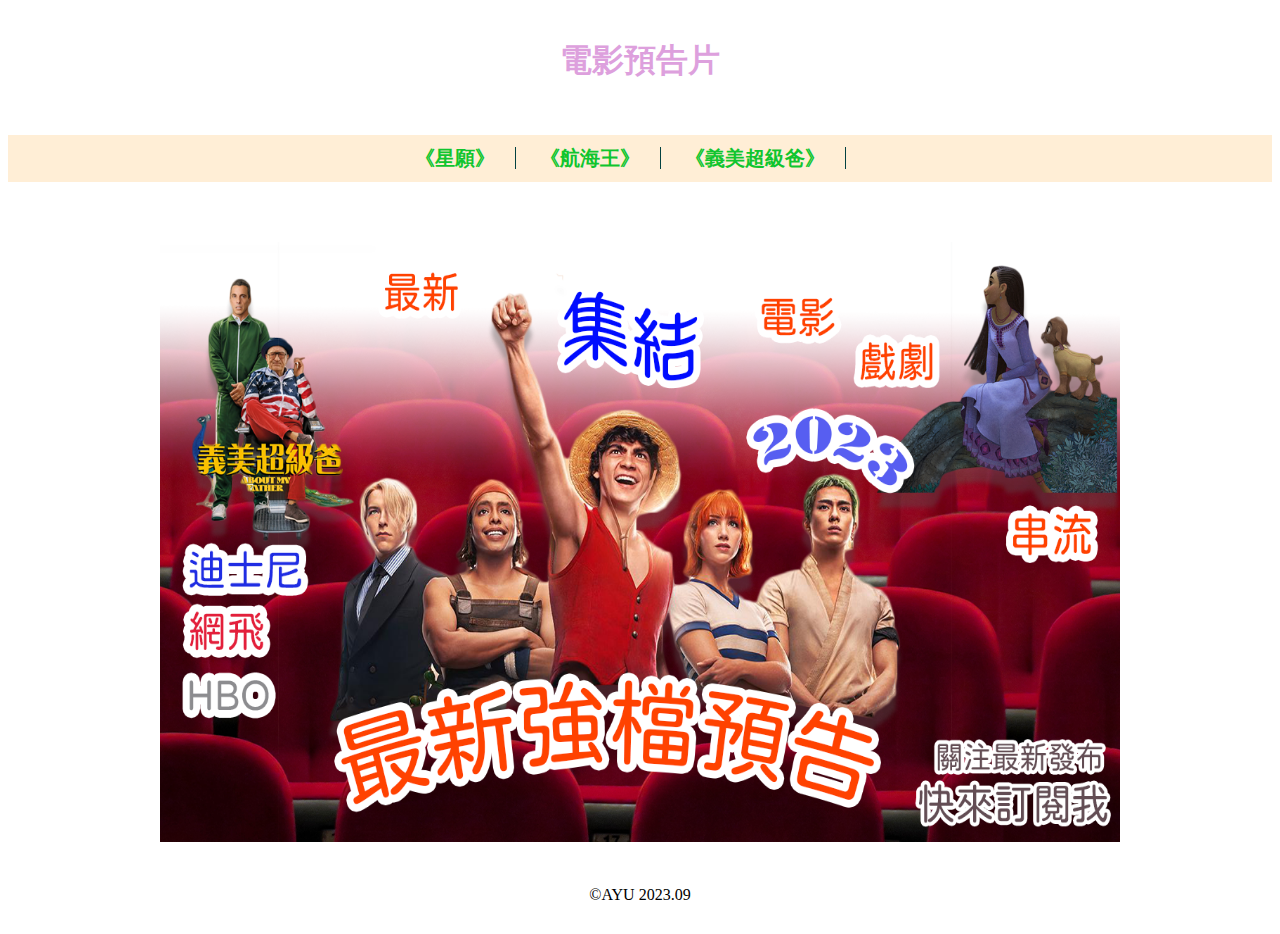
<file: index.html>
<!DOCTYPE html>
<html lang="en">

<head>
    <meta charset="UTF-8">
    <meta name="viewport" content="width=device-width, initial-scale=1.0">
    <meta http-equiv="X-UA-Compatible" content="ie=edge">
    <title>Document</title>
    <link rel="stylesheet" href="style.css">
</head>

<body>
    <div id="wrap">
        <header>
            <h1><a href="index.html"> 電影預告片</a></h1>
        </header>
        <nav>
            <a href="v1.html">《星願》</a>
            <a href="v2.html">《航海王》</a>
            <a href="v3.html">《義美超級爸》</a>
        </nav>
        <section>
            <img src="image/indexcover.png" alt="">
        </section>
        <footer>&copy;AYU 2023.09</footer>
    </div>


</body>

</html>
</file>
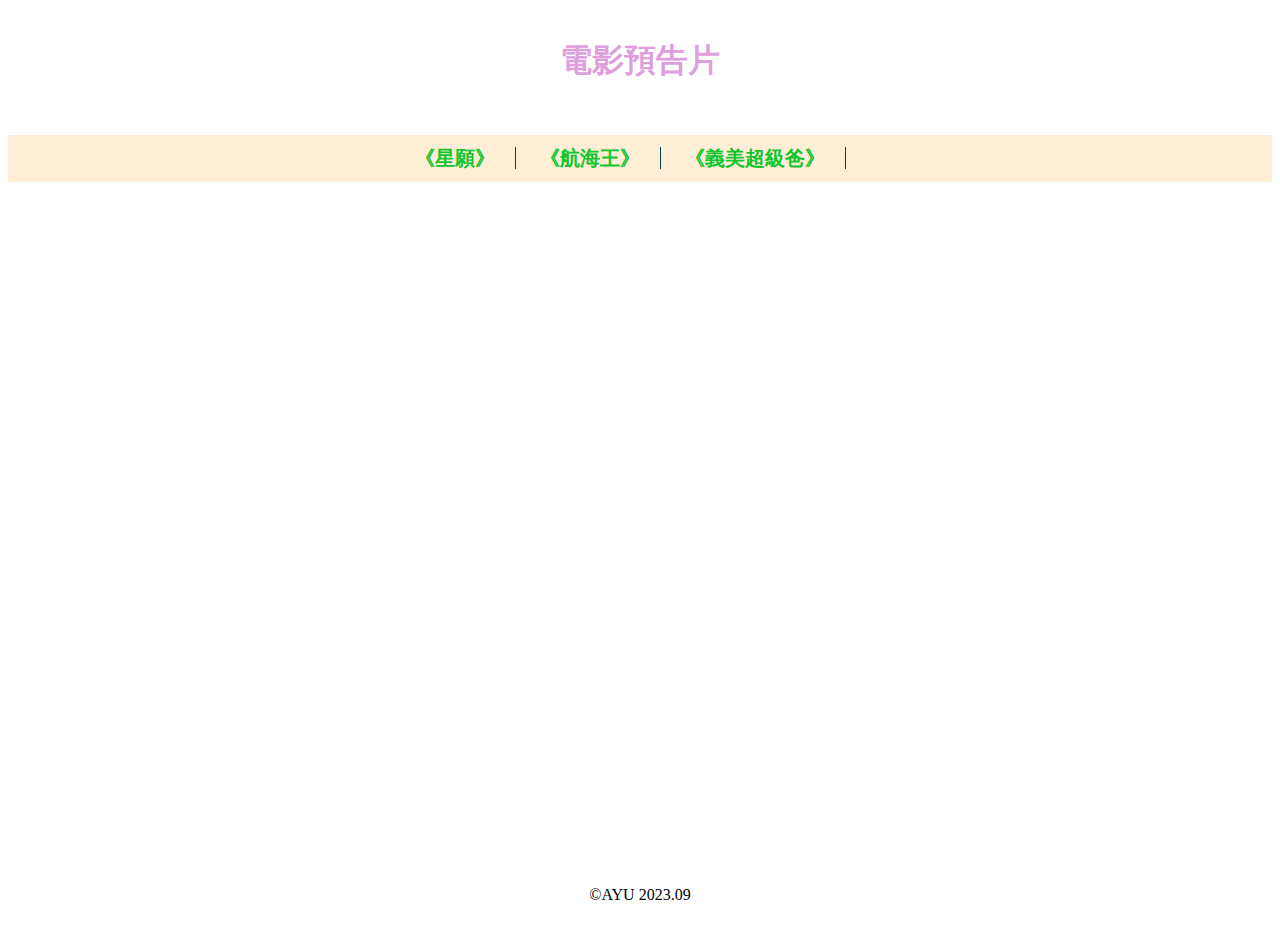
<file: v1.html>
<!DOCTYPE html>
<html lang="en">
<head>
    <meta charset="UTF-8">
    <meta name="viewport" content="width=device-width, initial-scale=1.0">
    <meta http-equiv="X-UA-Compatible" content="ie=edge">
    <title>Document</title>
    <link rel="stylesheet" href="style.css">
</head>
<body>
    <div id="wrap"><header><h1><a href="index.html"> 電影預告片</a></h1></header>
        <nav>
            <a href="v1.html">《星願》</a>
            <a href="v2.html">《航海王》</a>
            <a href="v3.html">《義美超級爸》</a>
        </nav>
        <section><iframe src="https://www.youtube.com/embed/6Ku8GxdLG1U?si=UFgmp0OJAMxTcFzi" title="YouTube video player" frameborder="0" allow="accelerometer; autoplay; clipboard-write; encrypted-media; gyroscope; picture-in-picture; web-share" allowfullscreen></iframe></section>
        <footer>&copy;AYU 2023.09</footer>
    </div>
    
    
</body>
</html>
</file>
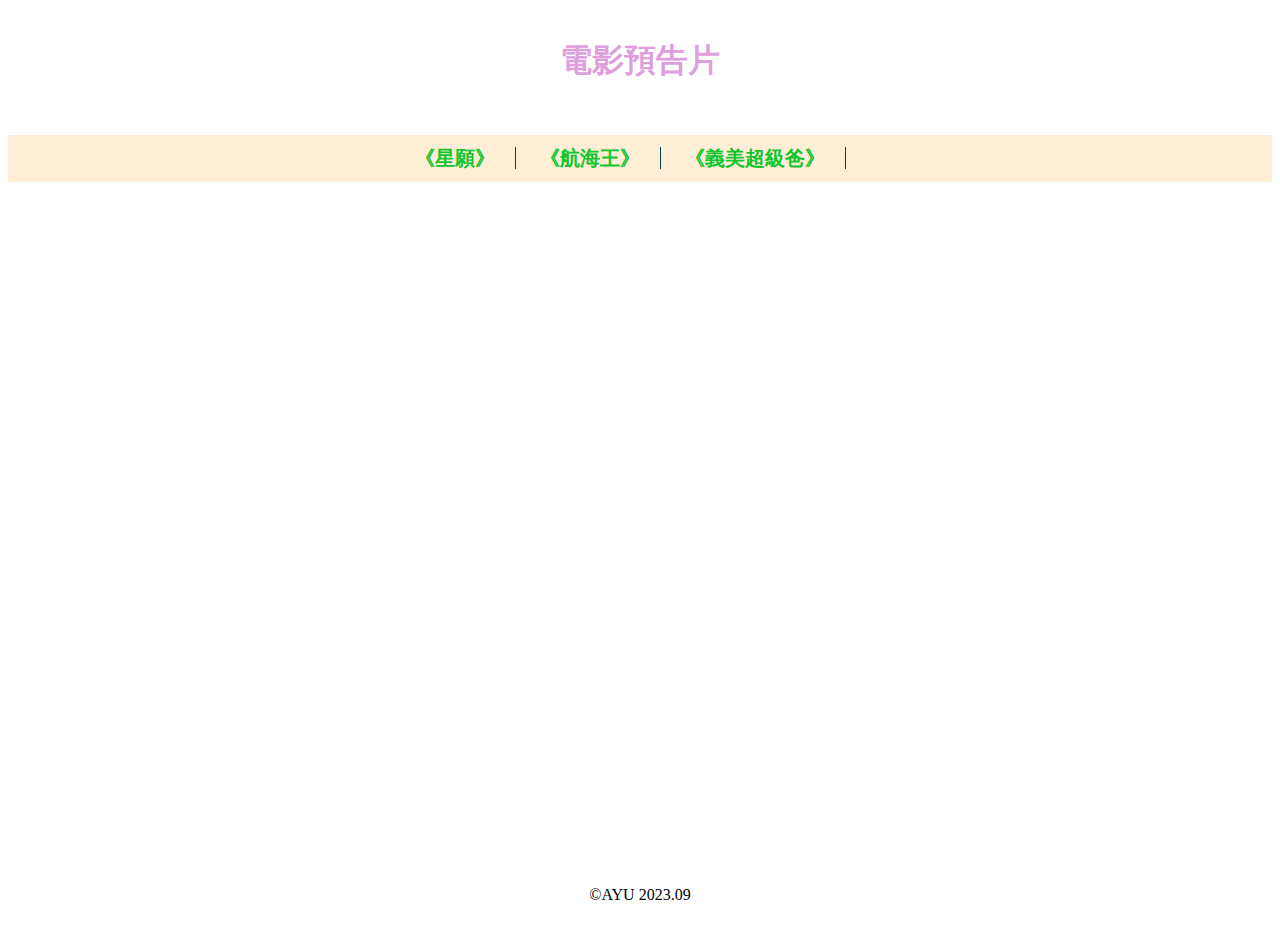
<file: v2.html>
<!DOCTYPE html>
<html lang="en">
<head>
    <meta charset="UTF-8">
    <meta name="viewport" content="width=device-width, initial-scale=1.0">
    <meta http-equiv="X-UA-Compatible" content="ie=edge">
    <title>Document</title>
    <link rel="stylesheet" href="style.css">
</head>
<body>
    <div id="wrap"><header><h1><a href="index.html"> 電影預告片</a></h1></header>
        <nav>
            <a href="v1.html">《星願》</a>
            <a href="v2.html">《航海王》</a>
            <a href="v3.html">《義美超級爸》</a>
        </nav>
        <section><iframe src="https://www.youtube.com/embed/qc_DU-29oUY?si=ZF571hJtYNM430AX" title="YouTube video player" frameborder="0" allow="accelerometer; autoplay; clipboard-write; encrypted-media; gyroscope; picture-in-picture; web-share" allowfullscreen></iframe></section>
        <footer>&copy;AYU 2023.09</footer>
    </div>
    
    
</body>
</html>
</file>
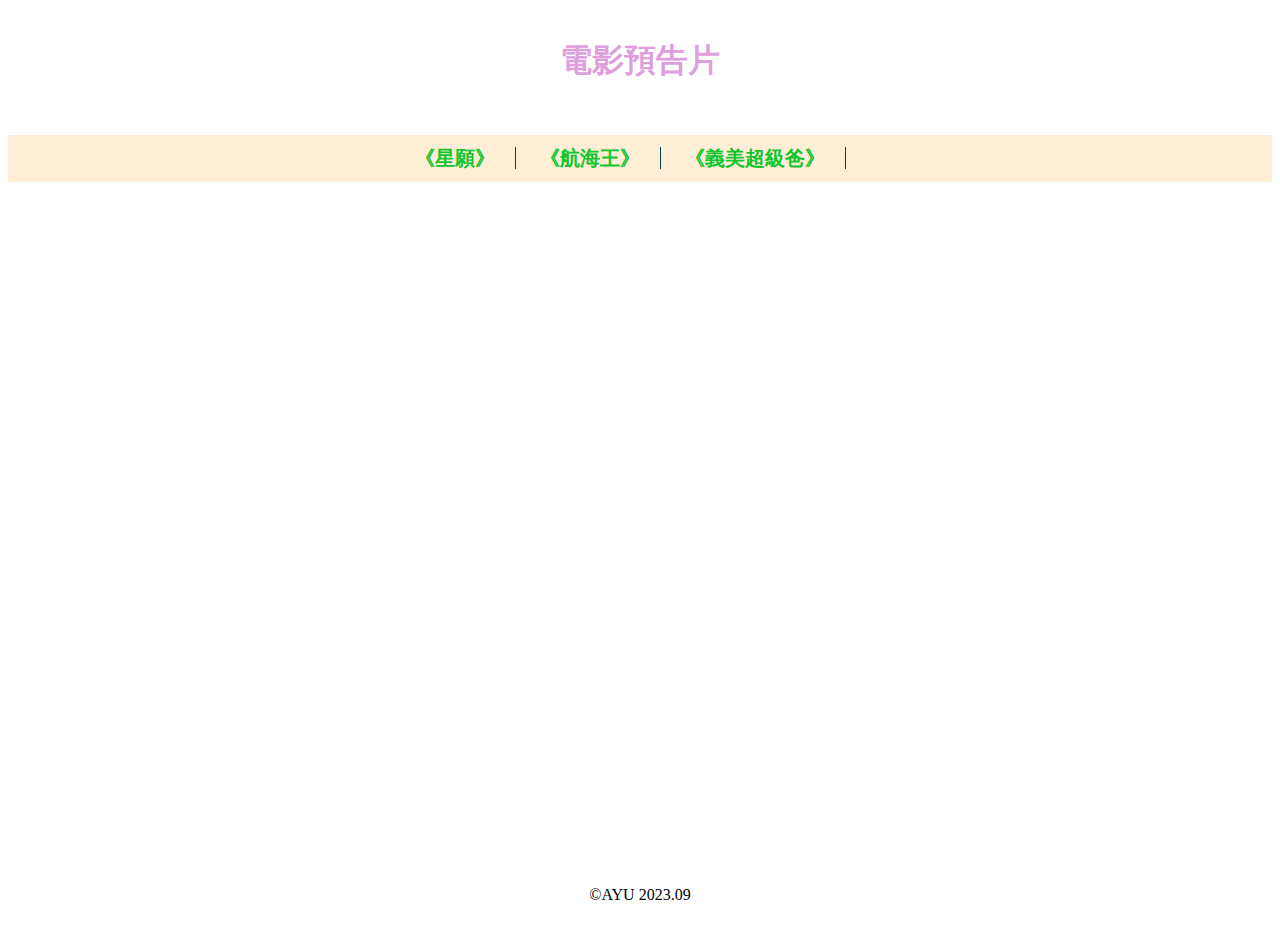
<file: v3.html>
<!DOCTYPE html>
<html lang="en">
<head>
    <meta charset="UTF-8">
    <meta name="viewport" content="width=device-width, initial-scale=1.0">
    <meta http-equiv="X-UA-Compatible" content="ie=edge">
    <title>Document</title>
    <link rel="stylesheet" href="style.css">
</head>
<body>
    <div id="wrap"><header><h1><a href="index.html"> 電影預告片</a></h1></header>
        <nav>
            <a href="v1.html">《星願》</a>
            <a href="v2.html">《航海王》</a>
            <a href="v3.html">《義美超級爸》</a>
        </nav>
        <section><iframe src="https://www.youtube.com/embed/m-9I42ZIQ1M?si=k_k4Tch7s-6cFoG6" title="YouTube video player" frameborder="0" allow="accelerometer; autoplay; clipboard-write; encrypted-media; gyroscope; picture-in-picture; web-share" allowfullscreen></iframe></section>
        <footer>&copy;AYU 2023.09</footer>
    </div>
    
    
</body>
</html>
</file>
<file: style.css>
#wrap{ text-align: center;
    }
header a{text-decoration: none;color:plum;}
header,nav,section,footer
{
    margin-bottom: 20px;
    padding-top: 10px;
    padding-bottom: 10px;
}
nav
{
    background-color: rgb(255, 238, 214)
}
nav a
{
   color: rgb(16, 197, 46);
   font-weight: bold;
   text-decoration: none;
   margin-right: 20px;
   font-size: 20px;
   border-right: 1px solid rgb(3, 66, 66);
   padding-right: 20px;
 }
section iframe,
section img{width: 960px;height: 600px;}
section{margin-top: 50px;}
</file>
